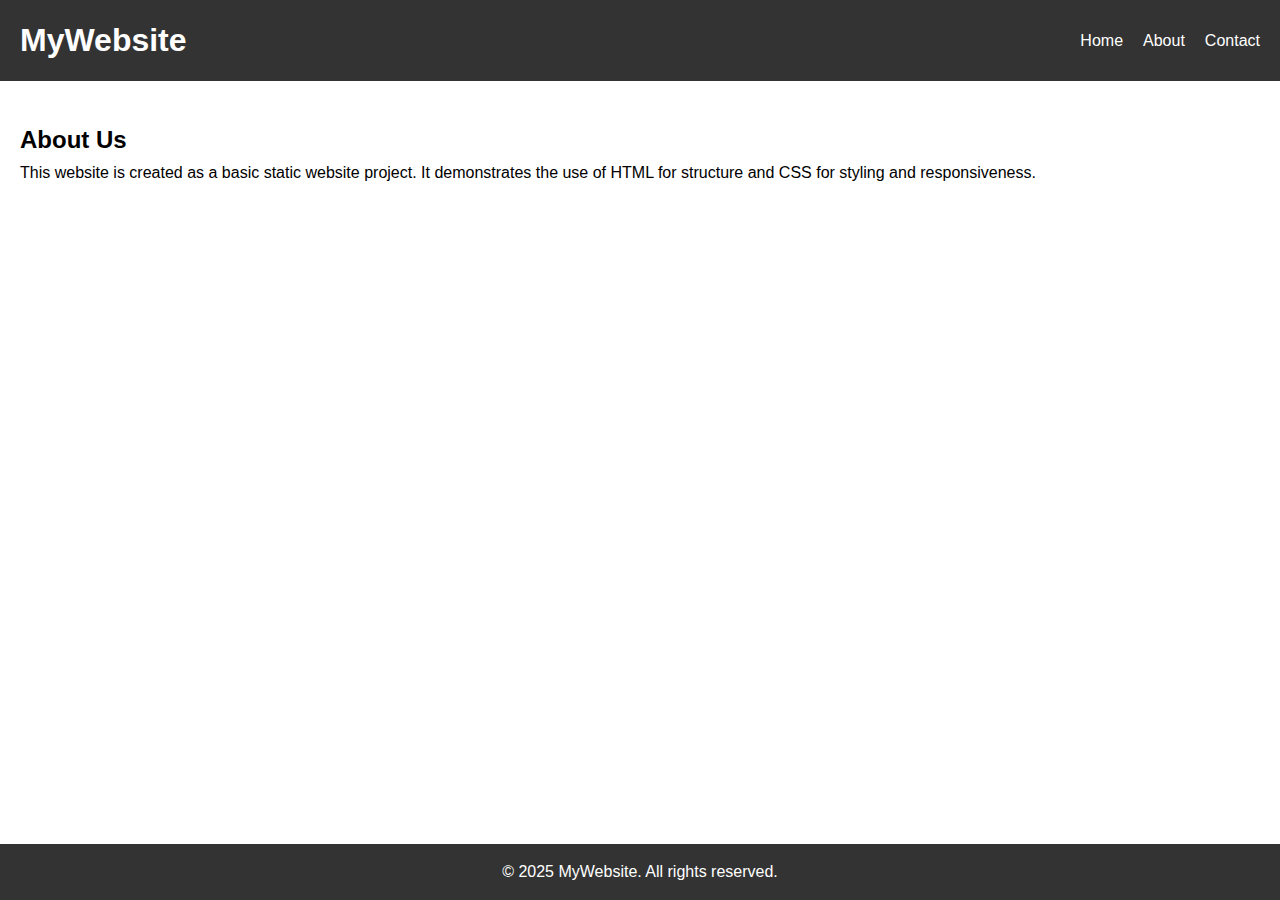
<file: about.html>
<!DOCTYPE html>
<html lang="en">

<head>
    <meta charset="UTF-8">
    <meta name="viewport" content="width=device-width, initial-scale=1.0">
    <title>about page</title>
    <link rel="stylesheet" href="style.css">
</head>

<body>
    <header>
        <nav class="navbar">
            <h1 class="logo">MyWebsite</h1>
            <ul class="nav-links">
                <li><a href="index.html">Home</a></li>
                <li><a href="about.html">About</a></li>
                <li><a href="contact.html">Contact</a></li>
            </ul>
        </nav>
    </header>


    <section class="content">
        <h2>About Us</h2>
        <p>
            This website is created as a basic static website project. It demonstrates
            the use of HTML for structure and CSS for styling and responsiveness.
        </p>
    </section>


    <footer>
        <p>© 2025 MyWebsite. All rights reserved.</p>
    </footer>
</body>

</html>
</file>
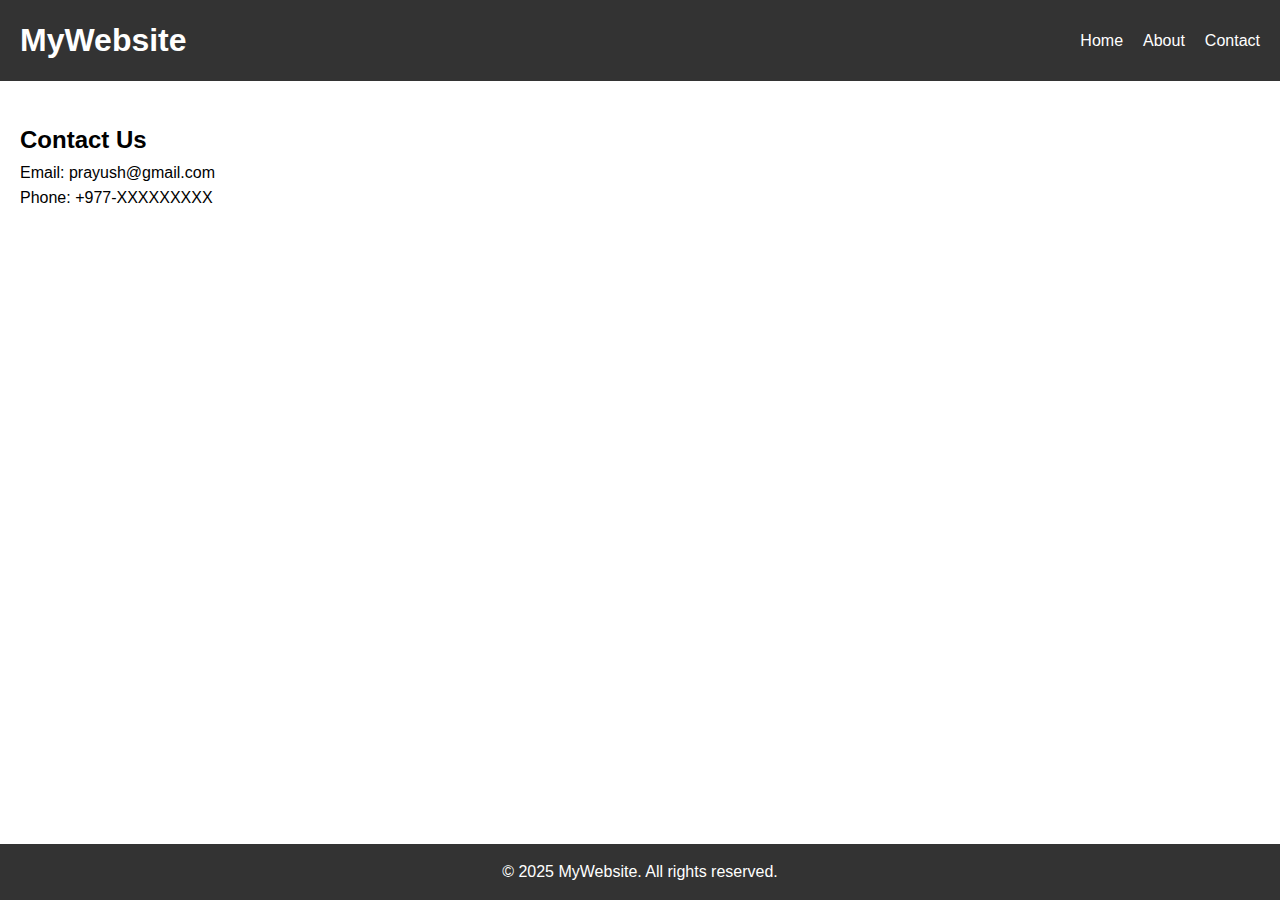
<file: contact.html>
<!DOCTYPE html>
<html lang="en">

<head>
    <meta charset="UTF-8">
    <meta name="viewport" content="width=device-width, initial-scale=1.0">
    <title>contact page</title>
    <link rel="stylesheet" href="style.css">
</head>

<body>
    <header>
        <nav class="navbar">
            <h1 class="logo">MyWebsite</h1>
            <ul class="nav-links">
                <li><a href="index.html">Home</a></li>
                <li><a href="about.html">About</a></li>
                <li><a href="contact.html">Contact</a></li>
            </ul>
        </nav>
    </header>


    <section class="content">
        <h2>Contact Us</h2>
        <p>Email: prayush@gmail.com</p>
        <p>Phone: +977-XXXXXXXXX</p>
    </section>


    <footer>
        <p>© 2025 MyWebsite. All rights reserved.</p>
    </footer>
</body>

</html>
</file>
<file: style.css>
* {
margin: 0;
padding: 0;
box-sizing: border-box;
font-family: Arial, sans-serif;
}


body {
line-height: 1.6;
}


.navbar {
display: flex;
justify-content: space-between;
align-items: center;
background: #333;
padding: 15px 20px;
}


.logo {
color: #fff;
}


.nav-links {
list-style: none;
display: flex;
}


.nav-links li {
margin-left: 20px;
}


.nav-links a {
color: #fff;
text-decoration: none;
}


.nav-links a:hover {
text-decoration: underline;
}


.hero {
padding: 40px 20px;
text-align: center;
}


.hero img {
max-width: 100%;
margin-top: 20px;
}


.content {
padding: 40px 20px;
}


footer {
background: #333;
color: #fff;
text-align: center;
padding: 15px 0;
width: 100%;
position: fixed;
bottom: 0;
}

/* medium screens eg.tablets */
@media (max-width: 768px) {
  .navbar {
    flex-direction: column;
    align-items: flex-start;
  }

  .nav-links {
    flex-direction: column;
    width: 100%;
    margin-top: 10px;
  }

  .nav-links li {
    margin: 10px 0;
  }

  .hero {
    padding: 30px 15px;
  }

  .content {
    padding: 30px 15px;
  }

  footer {
    position: fixed;
    bottom: 0;
  }
}

/* Mobile devices */
@media (max-width: 480px) {
  .logo {
    font-size: 20px;
  }

  .nav-links a {
    font-size: 14px;
  }

  .hero h2 {
    font-size: 22px;
  }

  .hero p {
    font-size: 14px;
  }

  footer {
    position: fixed;
    bottom: 0;
  }
}
</file>
